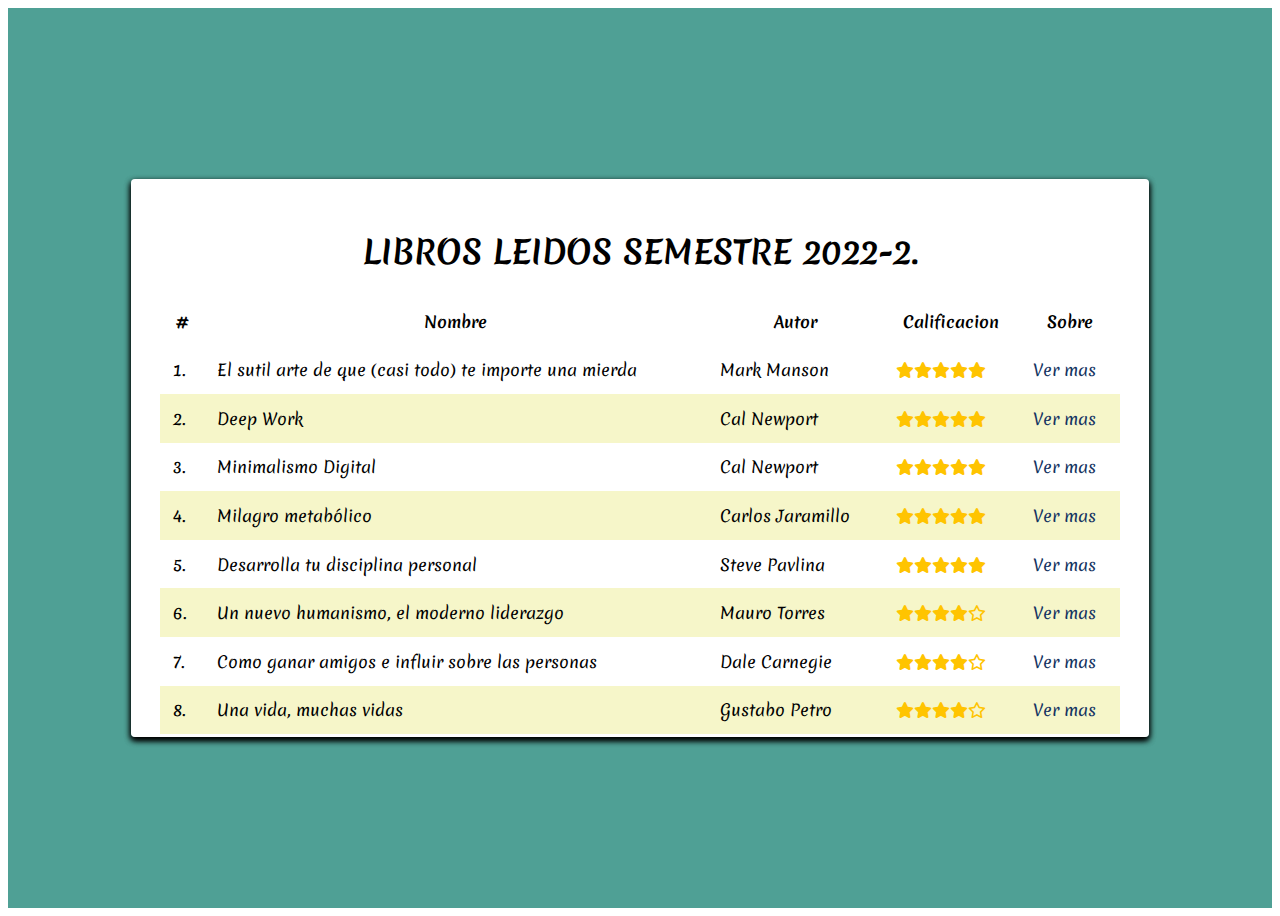
<file: boletines/index.html>
<!DOCTYPE html>
<html lang="en">
<head>
    <meta charset="UTF-8">
    <meta http-equiv="X-UA-Compatible" content="IE=edge">
    <meta name="viewport" content="width=device-width, initial-scale=1.0">
    <title>Libros leidos el ultimo semestre</title>
    <link rel="stylesheet" href="assets/css/main.css">
    <link href="./fontawesome/css/all.css" rel="stylesheet">
    <link href="https://fonts.googleapis.com/css2?family=Merienda:wght@300&family=Ms+Madi&display=swap" rel="stylesheet">
    <link rel="stylesheet" href="https://necolas.github.io/normalize.css/8.0.1/normalize.css">
    <link rel="stylesheet" href="./assets/css/animate.css">
    <link rel="shortcut icon" href="./assets/images/all_logo.jpg">
</head>
<body>
    <div class="conteiner ">
        <div  class="centercontent animate__animated  animate__fadeInDownBig">
            <header>
                <h1 class="title">Libros leidos semestre 2022-2.</h1>
            </header>
            <table class="table">
                <thead>
                <th>#</th>
                <th>Nombre</th>
                <th>Autor</th>
                <th>Calificacion</th>
                <th>Sobre </th>
                <!---->
                </thead>
                <tbody>
                    <tr>
                        <td>1.</td>
                        <td>El sutil arte de que (casi todo) te importe una mierda </td>
                        <td>Mark Manson</td>
                        <td><i class="fa-solid fa-star"></i><i class="fa-solid fa-star"></i><i class="fa-solid fa-star"></i><i class="fa-solid fa-star"></i><i class="fa-solid fa-star"></i></td>
                        <td><a href="./Libros/El_sutil.html">Ver mas</a></td>
                    <tr>
                        <td>2.</td>
                        <td>Deep Work</td>
                        <td>Cal Newport</td>
                        <td><i class="fa-solid fa-star"></i><i class="fa-solid fa-star"></i><i class="fa-solid fa-star"></i><i class="fa-solid fa-star"></i><i class="fa-solid fa-star"></i></td>
                        <td><a href="./Libros/DEEP_WORK.html">Ver mas</a></td>

                    </tr>
                    <tr>
                        <td>3.</td>
                        <td>Minimalismo Digital</td>
                        <td>Cal Newport</td>
                        <td><i class="fa-solid fa-star"></i><i class="fa-solid fa-star"></i><i class="fa-solid fa-star"></i><i class="fa-solid fa-star"></i><i class="fa-solid fa-star"></i></td>
                        <td><a href="./Libros/MINIMALISMOD.html">Ver mas</a></td>
                    </tr>
                    <tr>
                        <td>4.</td>
                        <td>Milagro metabólico</td>
                        <td>Carlos Jaramillo </td>
                        <td><i class="fa-solid fa-star"></i><i class="fa-solid fa-star"></i><i class="fa-solid fa-star"></i><i class="fa-solid fa-star"></i><i class="fa-solid fa-star"></i></td>
                        <td><a href="./Libros/milagrometa.html">Ver mas</a></td>

                    </tr>
                    <tr>
                        <td>5.</td>
                        <td>Desarrolla tu disciplina personal </td>
                        <td>Steve Pavlina </td>
                        <td><i class="fa-solid fa-star"></i><i class="fa-solid fa-star"></i><i class="fa-solid fa-star"></i><i class="fa-solid fa-star"></i><i class="fa-solid fa-star"></i></td>
                        <td><a href="./Libros/desarrolla.html">Ver mas</a></td>
                    </tr>

                   
                    <tr>
                        <td>6.</td>
                        <td>Un nuevo humanismo, el moderno liderazgo </td>
                        <td>Mauro Torres</td>
                        <td><i class="fa-solid fa-star"></i><i class="fa-solid fa-star"></i><i class="fa-solid fa-star"></i><i class="fa-solid fa-star"></i><i class="fa-regular fa-star"></i> </td>
                        <td><a href="./Libros/humanismo.html">Ver mas</a></td>
                        
                    
                    </tr>
                    
                    <tr>
                        <td>7.</td>
                        <td>Como ganar amigos e influir sobre las personas</td>
                        <td>Dale Carnegie </td>
                        <td><i class="fa-solid fa-star"></i><i class="fa-solid fa-star"></i><i class="fa-solid fa-star"></i><i class="fa-solid fa-star"></i><i class="fa-regular fa-star"></i></td>
                        <td><a href="./Libros/como_ganaramigos.html">Ver mas</a></td>
                    </tr>
                    <tr>
                        <td>8.</td>
                        <td>Una vida, muchas vidas</td>
                        <td>Gustabo Petro </td>
                        <td><i class="fa-solid fa-star"></i><i class="fa-solid fa-star"></i><i class="fa-solid fa-star"></i><i class="fa-solid fa-star"></i><i class="fa-regular fa-star"></i></td>
                        <td><a href="./Libros/unaVida.html">Ver mas</a></td>
                    </tr>
                </tbody>
            </table>
        </div>
    </div>
   <script src="./assets/javascript/main.js"></script>
</body>
</html>
</file>
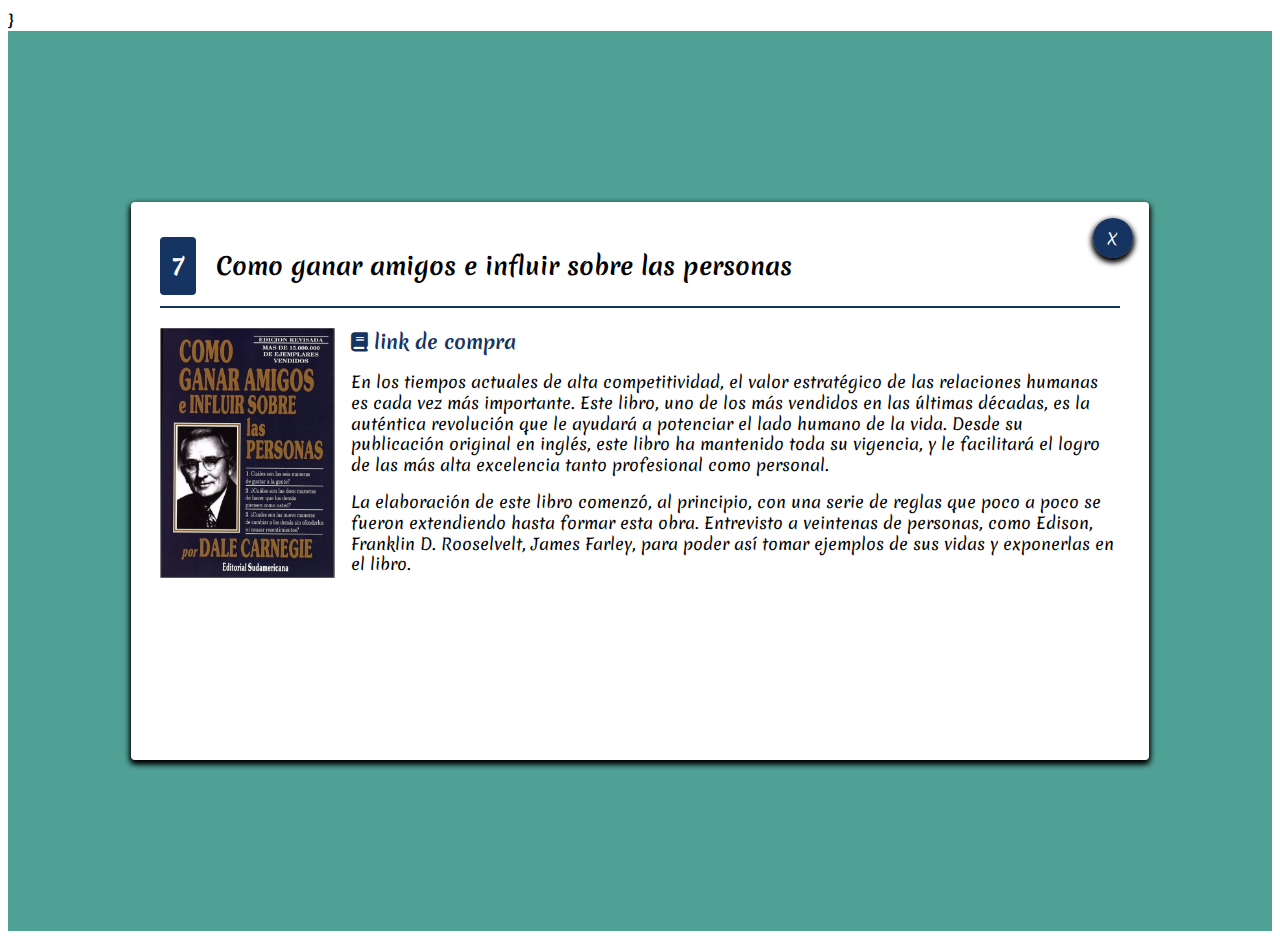
<file: boletines/Libros/como_ganaramigos.html>
<!DOCTYPE html>
<html lang="en">
<head>
    <meta charset="UTF-8">
    <meta http-equiv="X-UA-Compatible" content="IE=edge">
    <meta name="viewport" content="width=device-width, initial-scale=1.0">
    <title>	Como ganar amigos e influir sobre las personas</title>
    <link rel="stylesheet" href="../assets/css/main.css">
    <link href="https://fonts.googleapis.com/css2?family=Merienda:wght@300&family=Ms+Madi&display=swap" rel="stylesheet">
    <link href="../fontawesome/css/all.css" rel="stylesheet">
    <link rel="stylesheet" href="https://necolas.github.io/normalize.css/8.0.1/normalize.css">
    <link rel="stylesheet" href="../assets/css/animate.css">}
    <link rel="shortcut icon" href="../assets/images/all_logo.jpg">
</head>
<body>
    <div class="conteiner">
        <div  class="centercontent animate__animated  animate__backInUp ">
            <div class="actions"><a href="../index.html" class="close" ><span>X</span></a></div>
            <header>
                <h2 class="title-item"><span class="position">7</span> 	Como ganar amigos e influir sobre las personas</h2>
            </header>
            <section>
                <img src="../assets/images/como_ganaramigos.webp" class="main_image" alt="Portada del libro">
                <div class="text">
                    <a href="https://www.amazon.com/-/es/Dale-Carnegie/dp/8493664928" class="linkcompra"> <i class="fa-solid fa-book"></i> link de compra</a>
                    <p class="paragraph">En los tiempos actuales de alta competitividad, el valor estratégico de las relaciones humanas es cada vez más importante. Este libro, uno de los más vendidos en las últimas décadas, es la auténtica revolución que le ayudará a potenciar el lado humano de la vida. Desde su publicación original en inglés, este libro ha mantenido toda su vigencia, y le facilitará el logro de las más alta excelencia tanto profesional como personal.
                    </p> 
                    <p class="paragraph">
                        La elaboración de este libro comenzó, al principio, con una serie de reglas que poco a poco se fueron extendiendo hasta formar esta obra. Entrevisto a veintenas de personas, como Edison, Franklin D. Rooselvelt, James Farley, para poder así tomar ejemplos de sus vidas y exponerlas en el libro.</p>
                    <p class="paragraph"></p>
                </div>
                
            </section>
        </div>
    </div>
    <script src="../assets/javascript/main.js"></script>
</body>
</html>
</file>
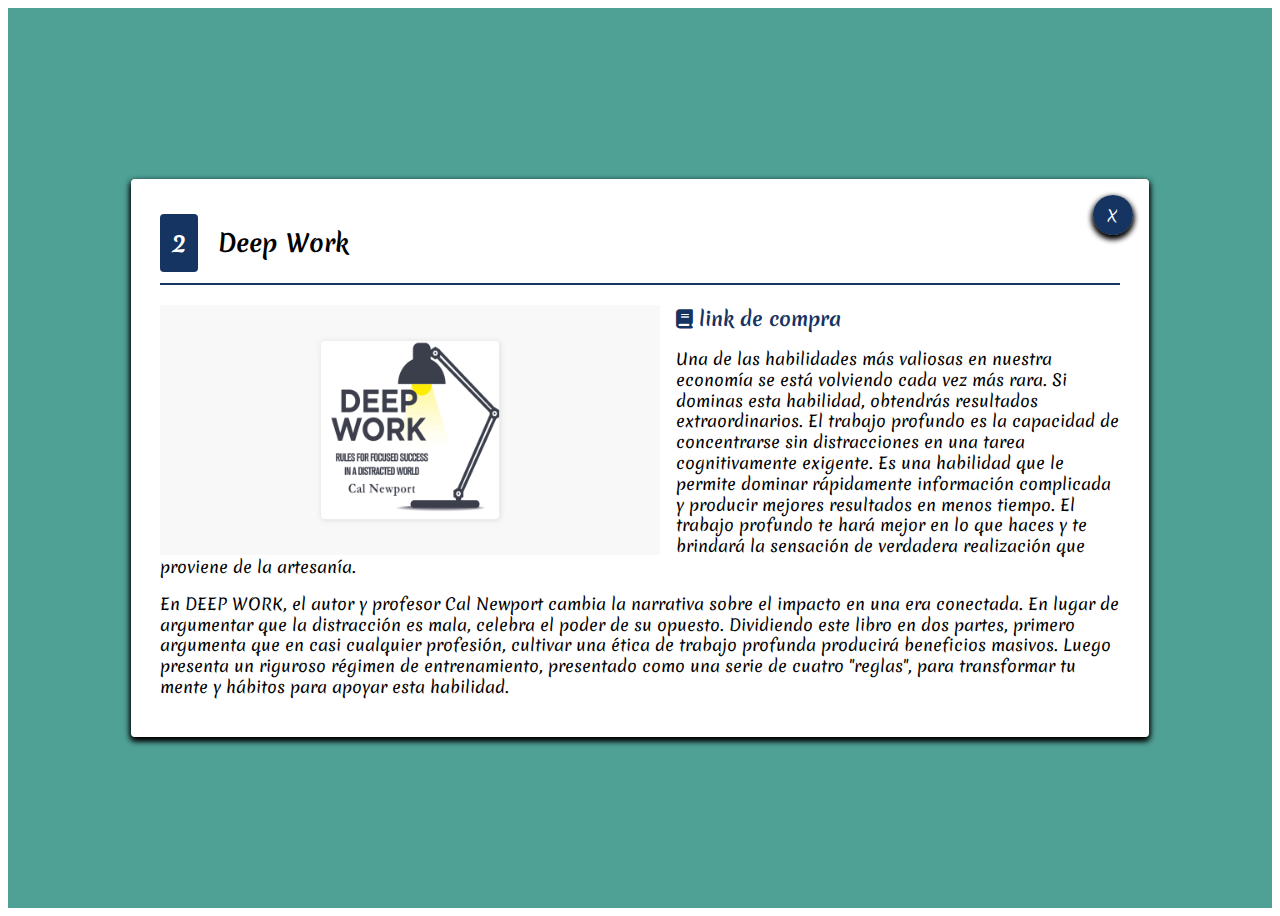
<file: boletines/Libros/DEEP_WORK.html>
<!DOCTYPE html>
<html lang="en">
<head>
    <meta charset="UTF-8">
    <meta http-equiv="X-UA-Compatible" content="IE=edge">
    <meta name="viewport" content="width=device-width, initial-scale=1.0">
    <title>Deep Work</title>
    <link rel="stylesheet" href="../assets/css/main.css">
    <link href="https://fonts.googleapis.com/css2?family=Merienda:wght@300&family=Ms+Madi&display=swap" rel="stylesheet">
    <link href="../fontawesome/css/all.css" rel="stylesheet">
    <link rel="stylesheet" href="https://necolas.github.io/normalize.css/8.0.1/normalize.css">
    <link rel="stylesheet" href="../assets/css/animate.css">
    <link rel="shortcut icon" href="../assets/images/all_logo.jpg">
</head>
<body>
    <div class="conteiner">
        <div  class="centercontent animate__animated  animate__backInUp ">
            <div class="actions"><a href="../index.html" class="close" ><span>X</span></a></div>
            <header>
                <h2 class="title-item"><span class="position">2</span> Deep Work</h2>
            </header>
            <section>
                <img src="../assets/images/deepwork.webp" class="main_image" alt="Portada del libro">
                <div class="text">
                    <a href="https://www.amazon.com/-/es/Cal-Newport/dp/1455586692" class="linkcompra"> <i class="fa-solid fa-book"></i> link de compra</a>
                    <p class="paragraph">Una de las habilidades más valiosas en nuestra economía se está volviendo cada vez más rara. Si dominas esta habilidad, obtendrás resultados extraordinarios. El trabajo profundo es la capacidad de concentrarse sin distracciones en una tarea cognitivamente exigente. Es una habilidad que le permite dominar rápidamente información complicada y producir mejores resultados en menos tiempo. El trabajo profundo te hará mejor en lo que haces y te brindará la sensación de verdadera realización que proviene de la artesanía.
                    </p> 
                    <p class="paragraph">En DEEP WORK, el autor y profesor Cal Newport cambia la narrativa sobre el impacto en una era conectada. En lugar de argumentar que la distracción es mala, celebra el poder de su opuesto. Dividiendo este libro en dos partes, primero argumenta que en casi cualquier profesión, cultivar una ética de trabajo profunda producirá beneficios masivos. Luego presenta un riguroso régimen de entrenamiento, presentado como una serie de cuatro "reglas", para transformar tu mente y hábitos para apoyar esta habilidad.</p>
                    <p class="paragraph"></p>
                </div>
                
            </section>
        </div>
    </div>
    <script src="../assets/javascript/main.js"></script>
</body>
</html>
</file>
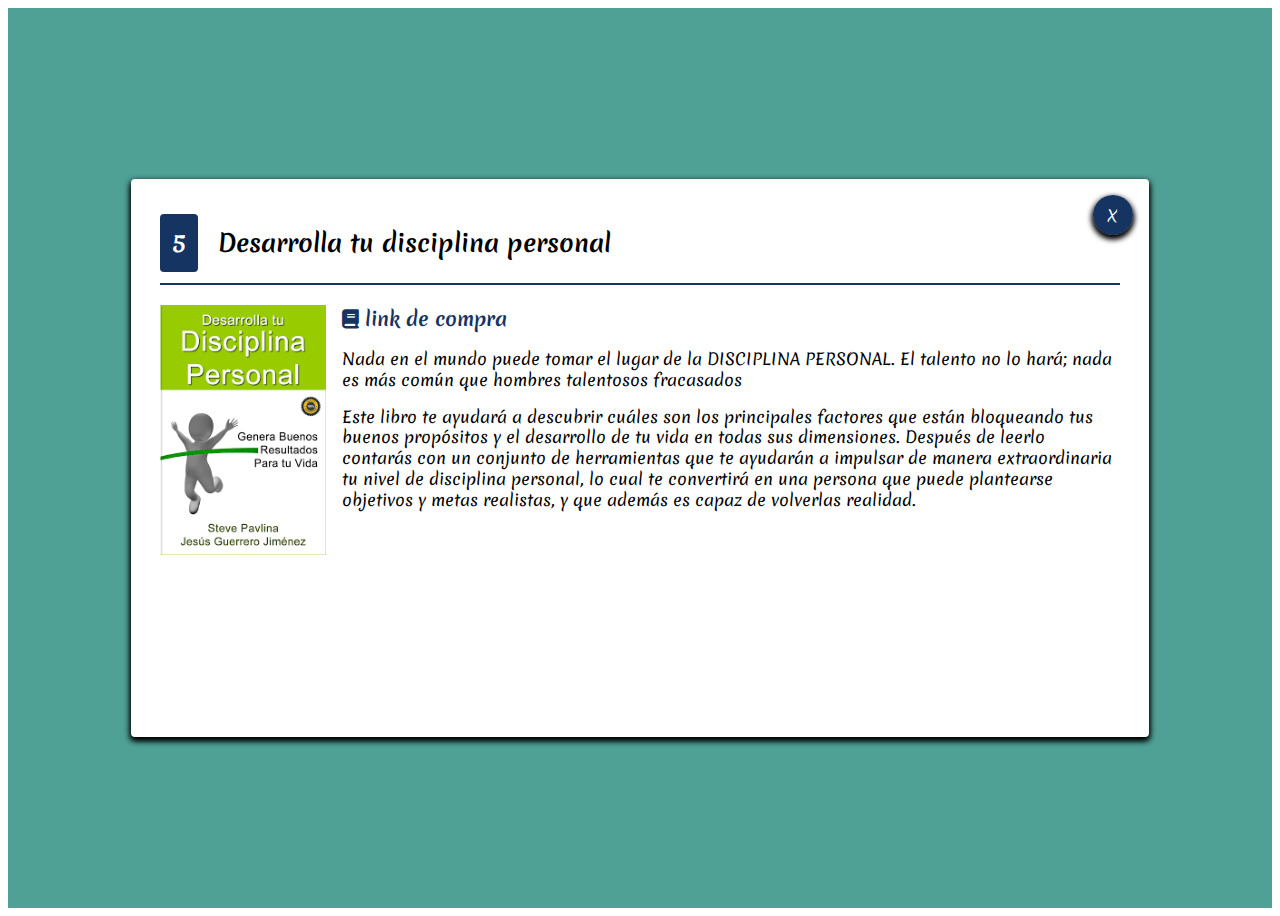
<file: boletines/Libros/desarrolla.html>
<!DOCTYPE html>
<html lang="en">
<head>
    <meta charset="UTF-8">
    <meta http-equiv="X-UA-Compatible" content="IE=edge">
    <meta name="viewport" content="width=device-width, initial-scale=1.0">
    <title>Desarrolla tu disciplina personal</title>
    <link rel="stylesheet" href="../assets/css/main.css">
    <link href="https://fonts.googleapis.com/css2?family=Merienda:wght@300&family=Ms+Madi&display=swap" rel="stylesheet">
    <link href="../fontawesome/css/all.css" rel="stylesheet">
    <link rel="stylesheet" href="https://necolas.github.io/normalize.css/8.0.1/normalize.css">
    <link rel="stylesheet" href="../assets/css/animate.css">
    <link rel="shortcut icon" href="../assets/images/all_logo.jpg">
</head>
<body>
    <div class="conteiner">
        <div  class="centercontent animate__animated  animate__backInUp ">
            <div class="actions"><a href="../index.html" class="close" ><span>X</span></a></div>
            <header>
                <h2 class="title-item"><span class="position">5</span> Desarrolla tu disciplina personal</h2>
            </header>
            <section>
                <img src="../assets/images/desarrolla.png" class="main_image" alt="Portada del libro">
                <div class="text">
                    <a href="https://www.amazon.com/-/es/Steve-Pavlina-ebook/dp/B00GSCS2YA" class="linkcompra"> <i class="fa-solid fa-book"></i> link de compra</a>
                    <p class="paragraph">Nada en el mundo puede tomar el lugar de la DISCIPLINA PERSONAL. El talento no lo hará; nada es más común que hombres talentosos fracasados
                    </p> 
                    <p class="paragraph">Este libro te ayudará a descubrir cuáles son los principales factores que están bloqueando tus buenos propósitos y el desarrollo de tu vida en todas sus dimensiones. Después de leerlo contarás con un conjunto de herramientas que te ayudarán a impulsar de manera extraordinaria tu nivel de disciplina personal, lo cual te convertirá en una persona que puede plantearse objetivos y metas realistas, y que además es capaz de volverlas realidad.</p>
                    <p class="paragraph"></p>
                </div>
                
            </section>
        </div>
    </div>
    <script src="../assets/javascript/main.js"></script>
</body>
</html>
</file>
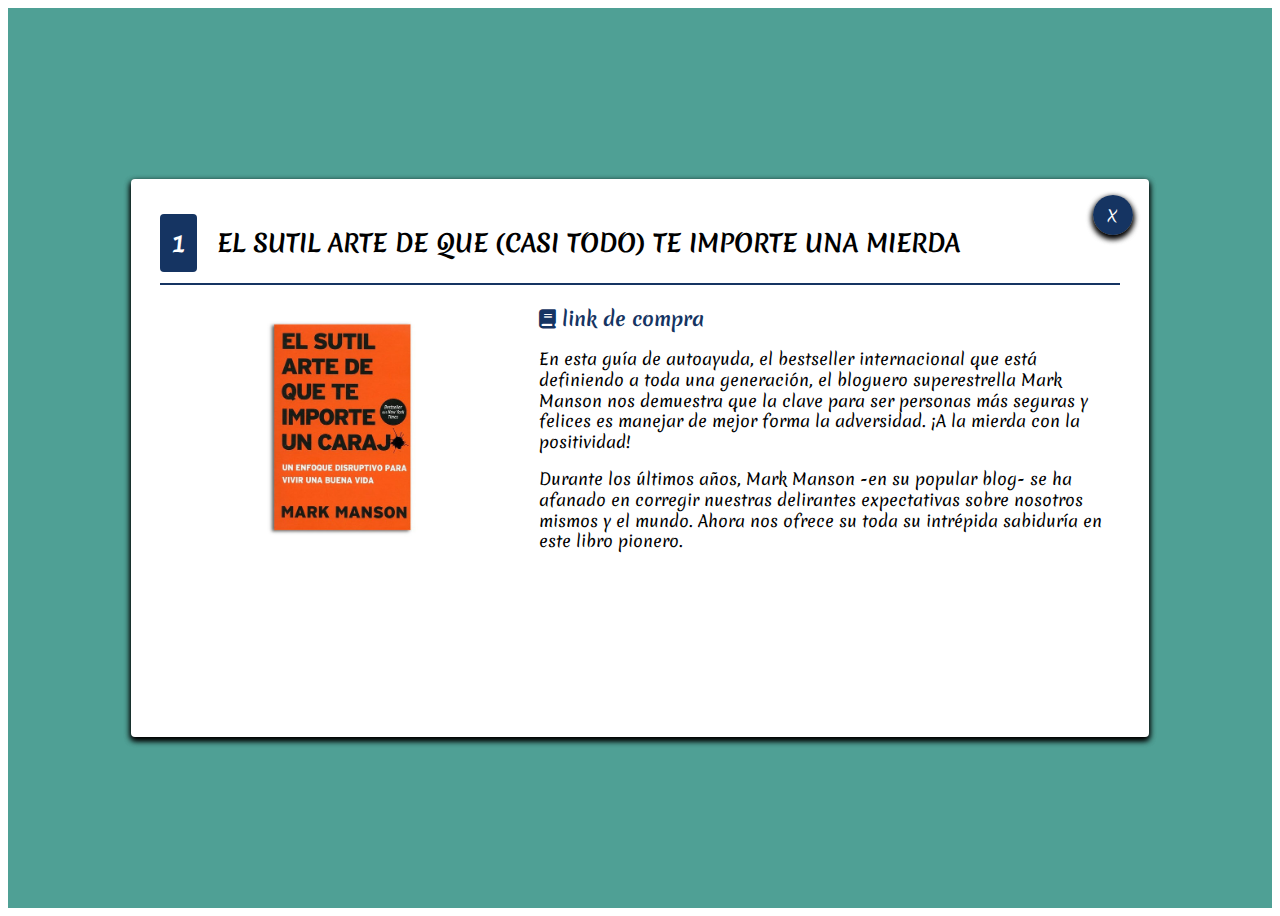
<file: boletines/Libros/El_sutil.html>
<!DOCTYPE html>
<html lang="en">
<head>
    <meta charset="UTF-8">
    <meta http-equiv="X-UA-Compatible" content="IE=edge">
    <meta name="viewport" content="width=device-width, initial-scale=1.0">
    <title>EL SUTIL ARTE DE QUE (CASI TODO) TE IMPORTE UNA MIERDA</title>
    <link rel="stylesheet" href="../assets/css/main.css">
    <link href="https://fonts.googleapis.com/css2?family=Merienda:wght@300&family=Ms+Madi&display=swap" rel="stylesheet">
    <link href="../fontawesome/css/all.css" rel="stylesheet">
    <link rel="stylesheet" href="https://necolas.github.io/normalize.css/8.0.1/normalize.css">
    <link rel="stylesheet" href="../assets/css/animate.css">
    <link rel="shortcut icon" href="../assets/images/all_logo.jpg">
</head>
<body>
    <div class="conteiner">
        <div  class="centercontent animate__animated  animate__backInUp ">
            <div class="actions"><a href="../index.html" class="close" ><span>X</span></a></div>
            <header>
                <h2 class="title-item"><span class="position">1</span> EL SUTIL ARTE DE QUE (CASI TODO) TE IMPORTE UNA MIERDA</h2>
            </header>
            <section>
                <img src="../assets/images/Sutil.jpg" class="main_image" alt="Portada del libro">
                <div class="text">
                    <a href="https://www.amazon.com/-/es/MARK-MANSON/dp/8491392289" class="linkcompra"> <i class="fa-solid fa-book"></i> link de compra</a>
                    <p class="paragraph">En esta guía de autoayuda, el bestseller internacional que está definiendo a toda una generación, el bloguero superestrella Mark Manson nos demuestra que la clave para ser personas más seguras y felices es manejar de mejor forma la adversidad. ¡A la mierda con la positividad!
                    </p> 
                    <p class="paragraph">Durante los últimos años, Mark Manson -en su popular blog- se ha afanado en corregir nuestras delirantes expectativas sobre nosotros mismos y el mundo. Ahora nos ofrece su toda su intrépida sabiduría en este libro pionero.</p>
                    <p class="paragraph"></p>
                </div>
                
            </section>
        </div>
    </div>
    <script src="../assets/javascript/main.js"></script>
</body>
</html>
</file>
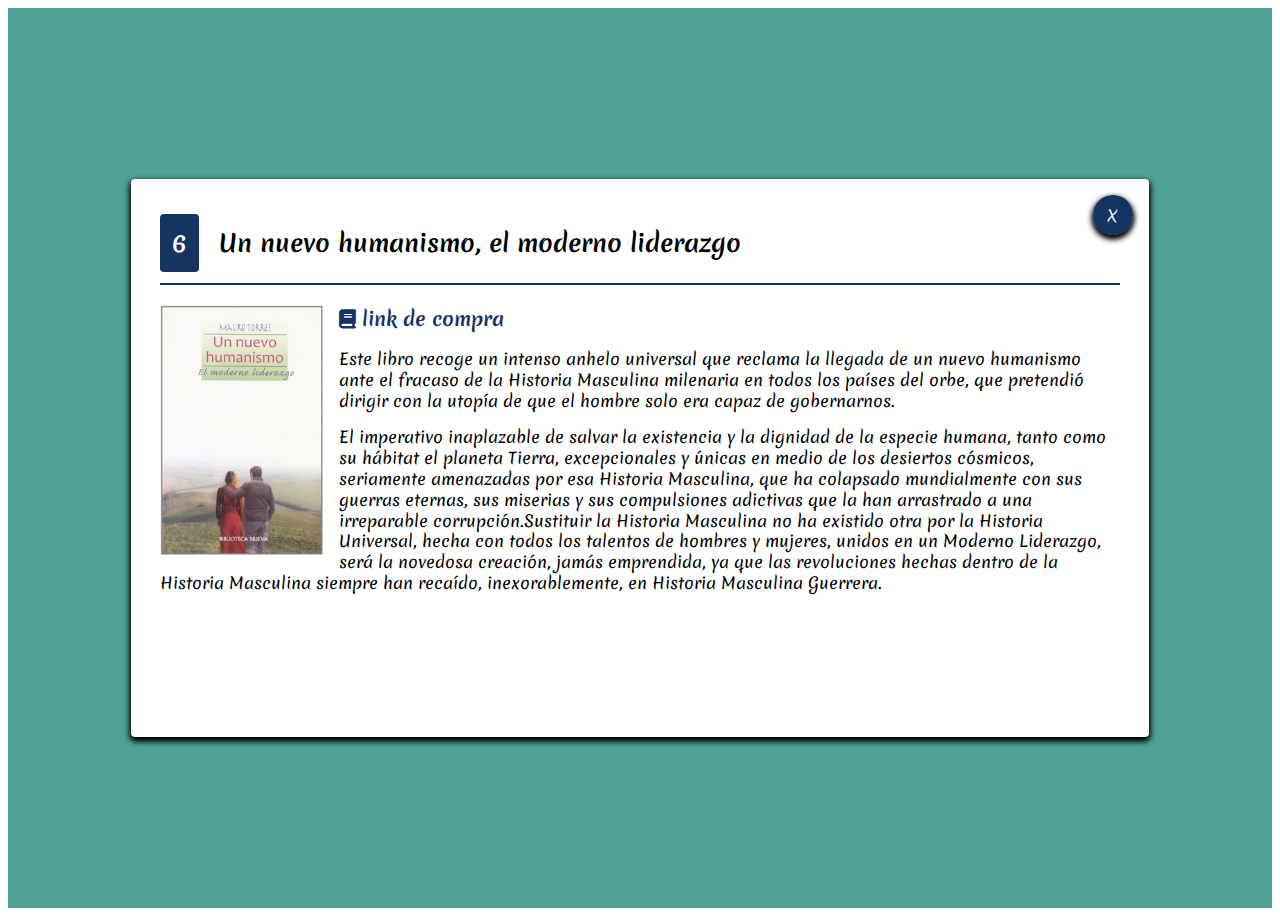
<file: boletines/Libros/humanismo.html>
<!DOCTYPE html>
<html lang="en">
<head>
    <meta charset="UTF-8">
    <meta http-equiv="X-UA-Compatible" content="IE=edge">
    <meta name="viewport" content="width=device-width, initial-scale=1.0">
    <title>Un nuevo humanismo</title>
    <link rel="stylesheet" href="../assets/css/main.css">
    <link href="https://fonts.googleapis.com/css2?family=Merienda:wght@300&family=Ms+Madi&display=swap" rel="stylesheet">
    <link href="../fontawesome/css/all.css" rel="stylesheet">
    <link rel="stylesheet" href="https://necolas.github.io/normalize.css/8.0.1/normalize.css">
    <link rel="stylesheet" href="../assets/css/animate.css">
    <link rel="shortcut icon" href="../assets/images/all_logo.jpg">
</head>
<body>
    <div class="conteiner">
        <div  class="centercontent animate__animated  animate__backInUp ">
            <div class="actions"><a href="../index.html" class="close" ><span>X</span></a></div>
            <header>
                <h2 class="title-item"><span class="position">6</span> Un nuevo humanismo, el moderno liderazgo</h2>
            </header>
            <section>
                <img src="../assets/images/humanismo.jpg" class="main_image" alt="Portada del libro">
                <div class="text">
                    <a href="https://www.amazon.com/nuevo-humanismo-El-moderno-liderazgo/dp/8497427572" class="linkcompra"> <i class="fa-solid fa-book"></i> link de compra</a>
                    <p class="paragraph">Este libro recoge un intenso anhelo universal que reclama la llegada de un nuevo humanismo ante el fracaso de la Historia Masculina milenaria en todos los países del orbe, que pretendió dirigir con la utopía de que el hombre solo era capaz de gobernarnos.
                    </p> 
                    <p class="paragraph"> El imperativo inaplazable de salvar la existencia y la dignidad de la especie humana, tanto como su hábitat el planeta Tierra, excepcionales y únicas en medio de los desiertos cósmicos, seriamente amenazadas por esa Historia Masculina, que ha colapsado mundialmente con sus guerras eternas, sus miserias y sus compulsiones adictivas que la han arrastrado a una irreparable corrupción.Sustituir la Historia Masculina no ha existido otra por la Historia Universal, hecha con todos los talentos de hombres y mujeres, unidos en un Moderno Liderazgo, será la novedosa creación, jamás emprendida, ya que las revoluciones hechas dentro de la Historia Masculina siempre han recaído, inexorablemente, en Historia Masculina Guerrera.</p>
                    <p class="paragraph"></p>
                </div>
                
            </section>
        </div>
    </div>
    <script src="../assets/javascript/main.js"></script>
</body>
</html>
</file>
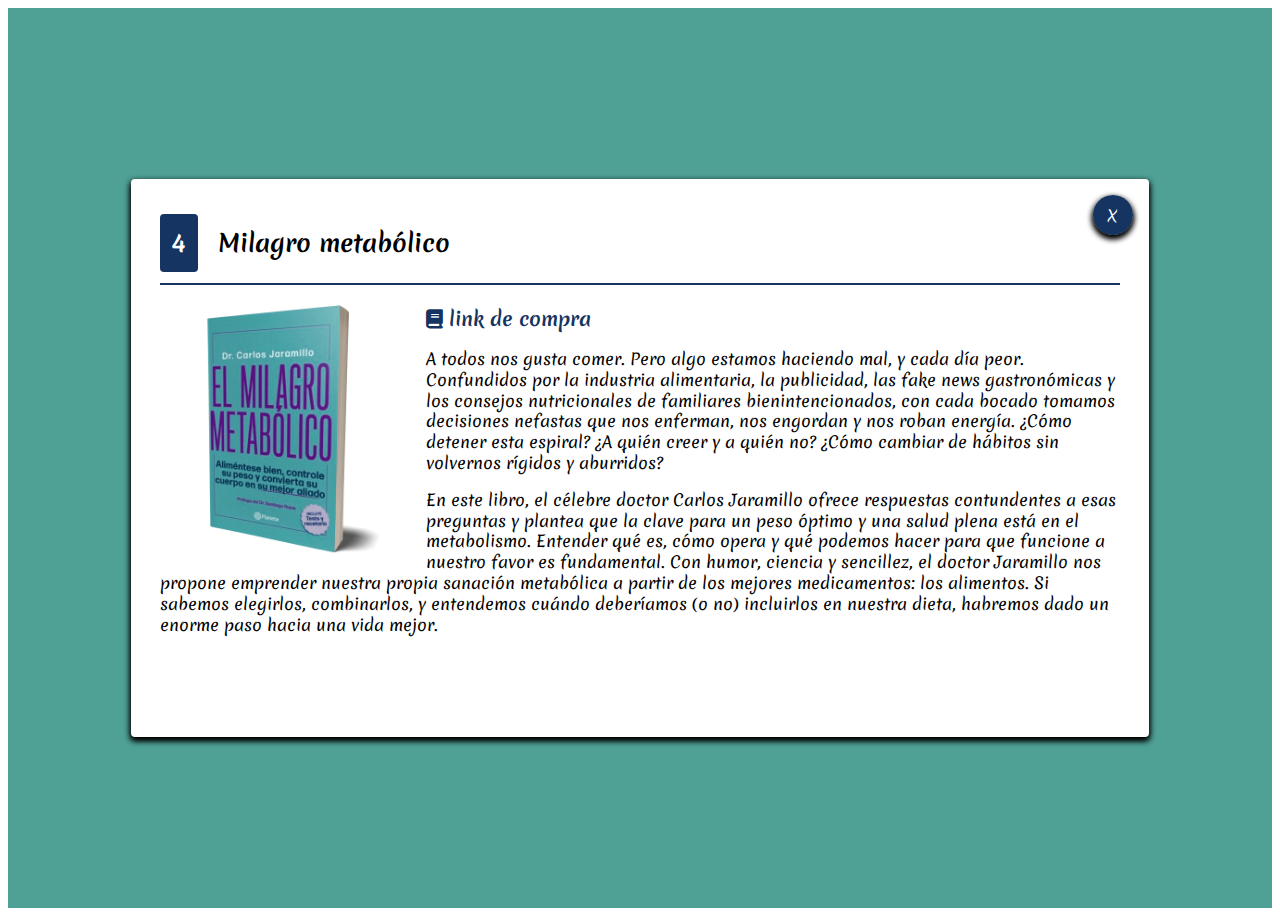
<file: boletines/Libros/milagrometa.html>
<!DOCTYPE html>
<html lang="en">
<head>
    <meta charset="UTF-8">
    <meta http-equiv="X-UA-Compatible" content="IE=edge">
    <meta name="viewport" content="width=device-width, initial-scale=1.0">
    <title>Milagro metabólico</title>
    <link rel="stylesheet" href="../assets/css/main.css">
    <link href="https://fonts.googleapis.com/css2?family=Merienda:wght@300&family=Ms+Madi&display=swap" rel="stylesheet">
    <link href="../fontawesome/css/all.css" rel="stylesheet">
    <link rel="stylesheet" href="https://necolas.github.io/normalize.css/8.0.1/normalize.css">
    <link rel="stylesheet" href="../assets/css/animate.css">
    <link rel="shortcut icon" href="../assets/images/all_logo.jpg">
</head>
<body>
    <div class="conteiner">
        <div  class="centercontent animate__animated  animate__backInUp ">
            <div class="actions"><a href="../index.html" class="close" ><span>X</span></a></div>
            <header>
                <h2 class="title-item"><span class="position">4</span> Milagro metabólico</h2>
            </header>
            <section>
                <img src="../assets/images/milagrome.png" class="main_image" alt="Portada del libro">
                <div class="text">
                    <a href="https://www.amazon.com/-/es/Dr-Carlos-Jaramillo/dp/8418118369" class="linkcompra"> <i class="fa-solid fa-book"></i> link de compra</a>
                    <p class="paragraph">A todos nos gusta comer. Pero algo estamos haciendo mal, y cada día peor. Confundidos por la industria alimentaria, la publicidad, las fake news gastronómicas y los consejos nutricionales de familiares bienintencionados, con cada bocado tomamos decisiones nefastas que nos enferman, nos engordan y nos roban energía. ¿Cómo detener esta espiral? ¿A quién creer y a quién no? ¿Cómo cambiar de hábitos sin volvernos rígidos y aburridos?
                    </p> 
                    <p class="paragraph">En este libro, el célebre doctor Carlos Jaramillo ofrece respuestas contundentes a esas preguntas y plantea que la clave para un peso óptimo y una salud plena está en el metabolismo. Entender qué es, cómo opera y qué podemos hacer para que funcione a nuestro favor es fundamental. Con humor, ciencia y sencillez, el doctor Jaramillo nos propone emprender nuestra propia sanación metabólica a partir de los mejores medicamentos: los alimentos. Si sabemos elegirlos, combinarlos, y entendemos cuándo deberíamos (o no) incluirlos en nuestra dieta, habremos dado un enorme paso hacia una vida mejor.</p>
                    <p class="paragraph"></p>
                </div>
                
            </section>
        </div>
    </div>
    <script src="../assets/javascript/main.js"></script>
</body>
</html>
</file>
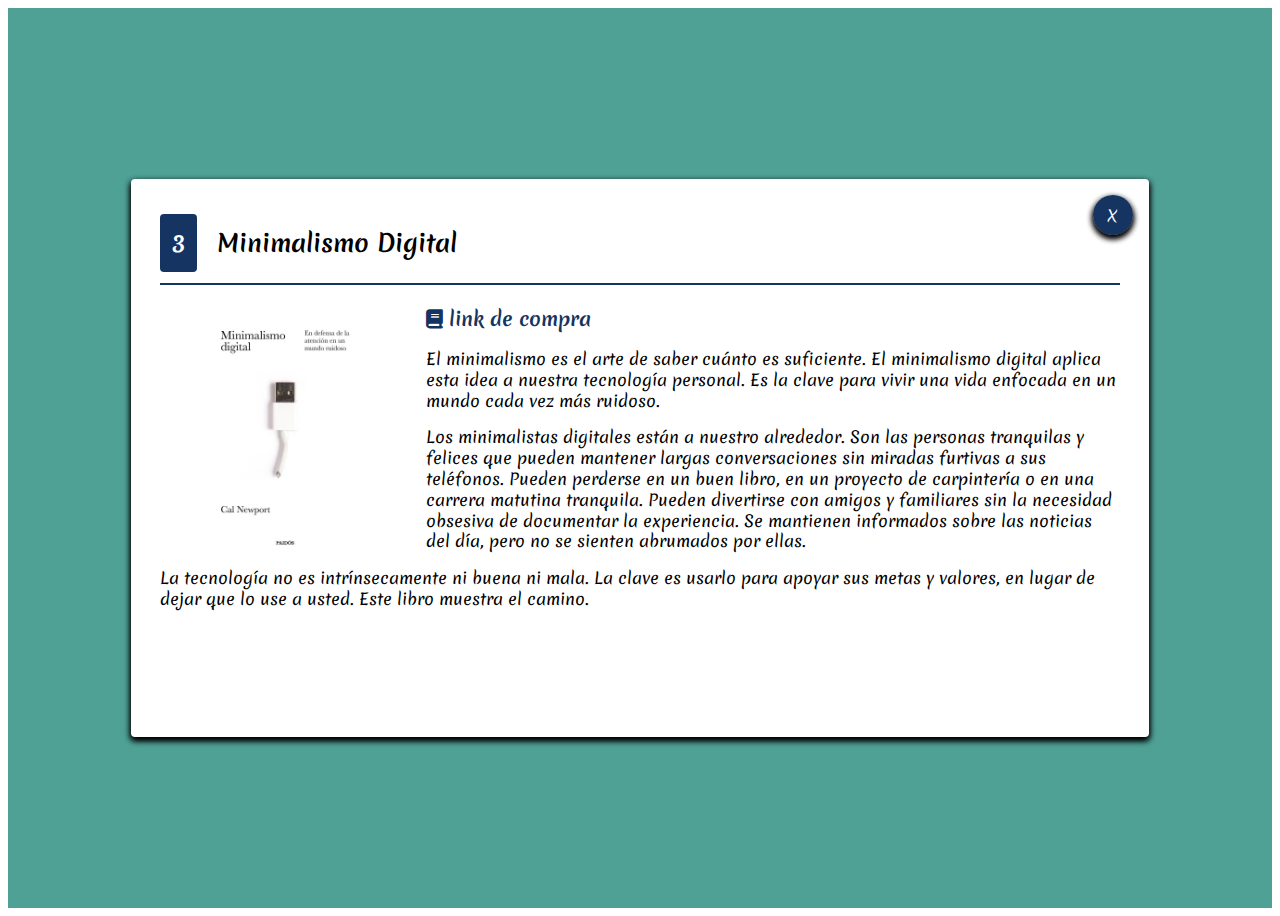
<file: boletines/Libros/MINIMALISMOD.html>
<!DOCTYPE html>
<html lang="en">
<head>
    <meta charset="UTF-8">
    <meta http-equiv="X-UA-Compatible" content="IE=edge">
    <meta name="viewport" content="width=device-width, initial-scale=1.0">
    <title>Minimalismo Digital</title>
    <link rel="stylesheet" href="../assets/css/main.css">
    <link href="https://fonts.googleapis.com/css2?family=Merienda:wght@300&family=Ms+Madi&display=swap" rel="stylesheet">
    <link href="../fontawesome/css/all.css" rel="stylesheet">
    <link rel="stylesheet" href="https://necolas.github.io/normalize.css/8.0.1/normalize.css">
    <link rel="stylesheet" href="../assets/css/animate.css">
    <link rel="shortcut icon" href="../assets/images/all_logo.jpg">
</head>
<body>
    <div class="conteiner">
        <div  class="centercontent animate__animated  animate__backInUp ">
            <div class="actions"><a href="../index.html" class="close" ><span>X</span></a></div>
            <header>
                <h2 class="title-item"><span class="position">3</span> Minimalismo Digital</h2>
            </header>
            <section>
                <img src="../assets/images/Minimalismo.webp" class="main_image" alt="Portada del libro">
                <div class="text">
                    <a href="https://www.amazon.com/-/es/dp/B07LGDY5PC/ref=sr_1_1?adgrpid=125182305083&gclid=Cj0KCQiAveebBhD_ARIsAFaAvrEmitP5spOusEk72BmAREajp1_OA_UsNnoXUlUuFA5PNVa0rCfoRecaAr_JEALw_wcB&hvadid=602530664834&hvdev=c&hvlocphy=9048059&hvnetw=g&hvqmt=e&hvrand=17042762406743133995&hvtargid=kwd-819512478221&hydadcr=5040_13236975&keywords=digital+minimalism&qid=1668969753&sr=8-1" class="linkcompra"> <i class="fa-solid fa-book"></i> link de compra</a>
                    <p class="paragraph">El minimalismo es el arte de saber cuánto es suficiente. El minimalismo digital aplica esta idea a nuestra tecnología personal. Es la clave para vivir una vida enfocada en un mundo cada vez más ruidoso.
                    </p> 
                    <p class="paragraph">Los minimalistas digitales están a nuestro alrededor. Son las personas tranquilas y felices que pueden mantener largas conversaciones sin miradas furtivas a sus teléfonos. Pueden perderse en un buen libro, en un proyecto de carpintería o en una carrera matutina tranquila. Pueden divertirse con amigos y familiares sin la necesidad obsesiva de documentar la experiencia. Se mantienen informados sobre las noticias del día, pero no se sienten abrumados por ellas.</p>
                    <p class="paragraph">La tecnología no es intrínsecamente ni buena ni mala. La clave es usarlo para apoyar sus metas y valores, en lugar de dejar que lo use a usted. Este libro muestra el camino.</p>
                </div>
                
            </section>
        </div>
    </div>
    <script src="../assets/javascript/main.js"></script>
</body>
</html>
</file>
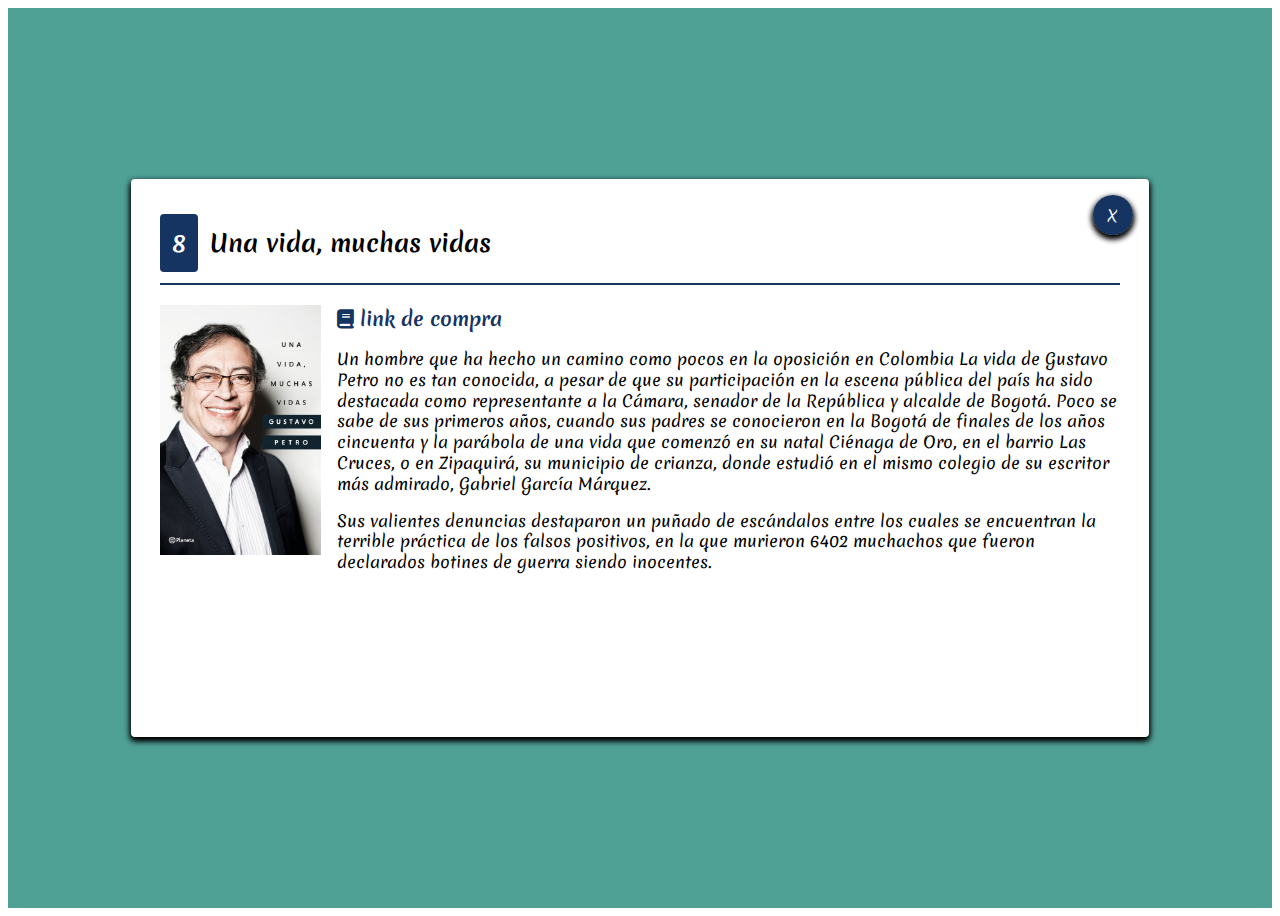
<file: boletines/Libros/unaVida.html>
<!DOCTYPE html>
<html lang="en">
<head>
    <meta charset="UTF-8">
    <meta http-equiv="X-UA-Compatible" content="IE=edge">
    <meta name="viewport" content="width=device-width, initial-scale=1.0">
    <title>Una vida, muchas vidas</title>
    <link rel="stylesheet" href="../assets/css/main.css">
    <link href="https://fonts.googleapis.com/css2?family=Merienda:wght@300&family=Ms+Madi&display=swap" rel="stylesheet">
    <link href="../fontawesome/css/all.css" rel="stylesheet">
    <link rel="stylesheet" href="https://necolas.github.io/normalize.css/8.0.1/normalize.css">
    <link rel="stylesheet" href="../assets/css/animate.css">
    <link rel="shortcut icon" href="../assets/images/all_logo.jpg">
</head>
<body>
    <div class="conteiner">
        <div  class="centercontent animate__animated  animate__backInUp ">
            <div class="actions"><a href="../index.html" class="close" ><span>X</span></a></div>
            <header>
                <h2 class="title-item"><span class="position">8</span>Una vida, muchas vidas</h2>
            </header>
            <section>
                <img src="../assets/images/unaVida.jpg" class="main_image" alt="Portada del libro">
                <div class="text">
                    <a href="https://www.amazon.com/MUCHAS-VIDAS-Gustavo-Petro-Urrego/dp/9584297481" class="linkcompra"> <i class="fa-solid fa-book"></i> link de compra</a>
                    <p class="paragraph">Un hombre que ha hecho un camino como pocos en la oposición en Colombia La vida de Gustavo Petro no es tan conocida, a pesar de que su participación en la escena pública del país ha sido destacada como representante a la Cámara, senador de la República y alcalde de Bogotá. Poco se sabe de sus primeros años, cuando sus padres se conocieron en la Bogotá de finales de los años cincuenta y la parábola de una vida que comenzó en su natal Ciénaga de Oro, en el barrio Las Cruces, o en Zipaquirá, su municipio de crianza, donde estudió en el mismo colegio de su escritor más admirado, Gabriel García Márquez.
                    </p> 
                    <p class="paragraph">Sus valientes denuncias destaparon un puñado de escándalos entre los cuales se encuentran la terrible práctica de los falsos positivos, en la que murieron 6402 muchachos que fueron declarados botines de guerra siendo inocentes.</p>
                    <p class="paragraph"></p>
                </div>
                
            </section>
        </div>
    </div>
    <script src="../assets/javascript/main.js"></script>
</body>
</html>
</file>
<file: boletines/assets/css/main.css>
/*
paltea de colores

blanco:#F6F6C9
gris:#BAD1C2
auzul-claro:#4FA095
azul-oscuro:#153462

*/

html{
    font-family: 'Merienda', cursive;
}
img{
    max-width: 100%;
}
a{
    text-decoration: none;
    color:#153462;
}
.title{
    text-transform: uppercase;
    text-align: center;
}
.conteiner{
    background-color:#4FA095 ;
    height: 100vh;
    display:flex;
    align-items: center;
    justify-content: center;
}
.table{
    width: 100%;
    border-spacing: 0ch;
}
.table td, .table th{
    padding: 0.8em;
}
.paragraph{
    line-height: 1.3em;
    text-align: left;
}

.centercontent{
    max-width: 960px;
   
    width: 100%;
    height: 80%;
    background-color:white;
    border-radius: 4px;
    box-shadow: 0 3px 6px rgba(0,0,0,16) ,0 3px 6px rgba(0,0,0,36);
    position: relative;
    padding: 1.8em;
    overflow-y: scroll;
    overflow-x: hidden;
    
}
.actions{
    position: absolute;
    top:1em;
    right: 1em;
    background-color: #153462;
    border-radius: 50%;
}   
.close{
    height: 40px;
    width: 40px;
    color: white;
    border-radius: 50%;
    display:inline-block;
    box-shadow: 0 3px 6px rgba(0,0,0,16) ,0 3px 6px rgba(0,0,0,36);
    font-weight: 300;
    cursor:pointer;
    display: flex;
    align-items: center;
    justify-content: center;

}
.table tr:nth-child(even){
    background-color: #F6F6C9;
}

.fa-star{
    color:#ffc400;
}
.fa-star:hover{
    color:#ffd95e;
    
}
.main_image{
    float: left;
    margin-right: 1em;
    height: 250px;
}
.title-item{
    border-bottom-style:solid;
    border-width: 2px;
    border-color:#153462 ;
    padding-bottom: 1em;
    font-size: 1.5em;
    line-height: 1.3em;
    
}

.linkcompra{
    font-weight: bold;
    color: #153462;
    font-size: 1.2em;
    margin-top: 1em;
}
.position{
    background-color: #153462;
    color:white;
    padding: 0.5em;
    border-radius: 4px;
    margin-right: 0.5em ;
    
}
a:hover{
    opacity: 0.8;
}

@media(min-height:550px){
    .centercontent{
        height: 500px;
    }
}
@media(max-width:650px){
    .centercontent{
        padding: 1.8em;
        
    }
    td{
        display:block;
        width: 100%;
    }
    td:nth-of-type(1){
        font-size: 1.5em;
    }
    th{
       display: none;
    }
}
</file>
